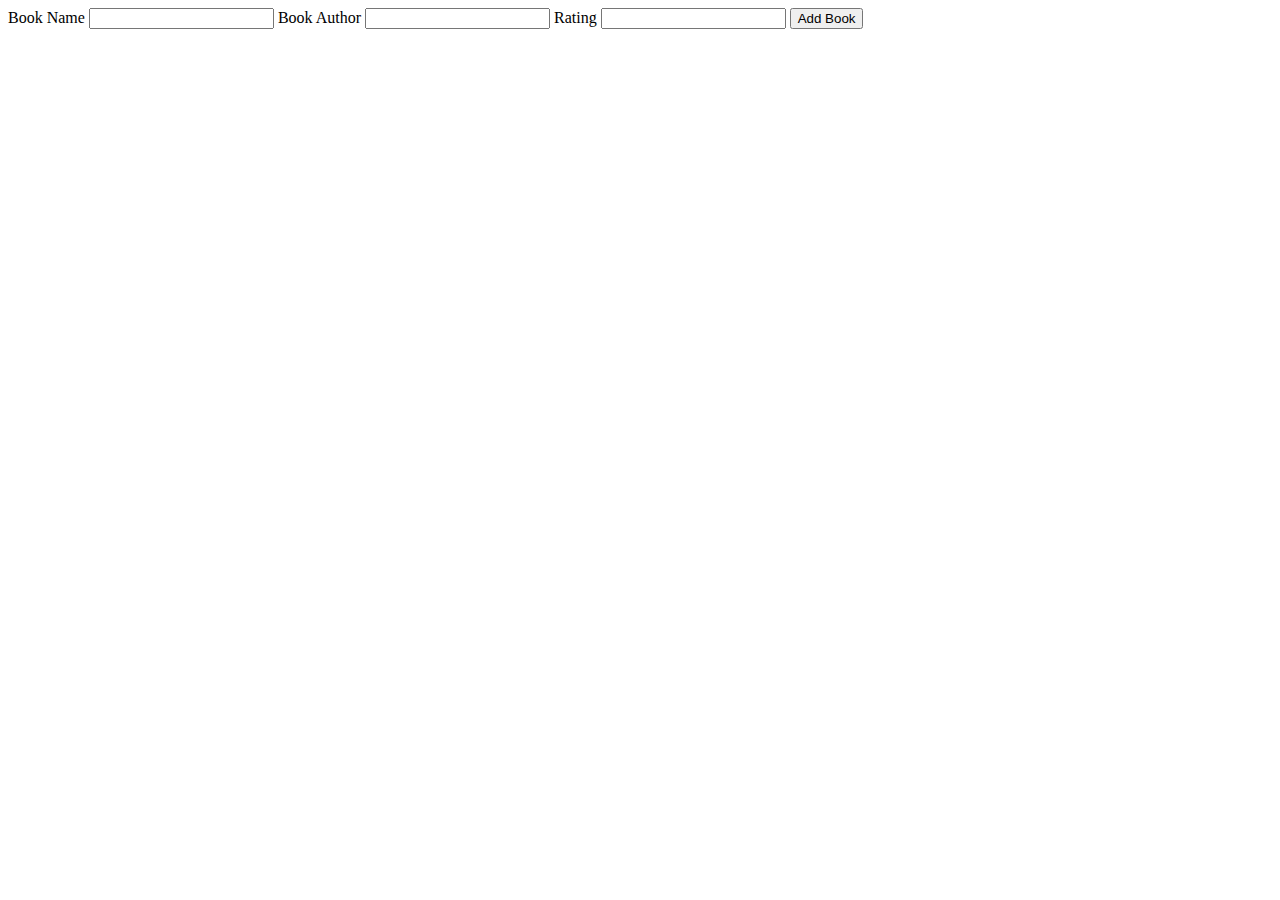
<file: library-project using flask/templates/add.html>
<!DOCTYPE html>
<html lang="en">
  <head>
    <meta charset="UTF-8" />
    <title>Add Book</title>
  </head>
  <body>
    <form action="{{ url_for('add') }}" method="POST">
      <label>Book Name</label>
      <input type="text" name="title"/>
      <label>Book Author</label>
      <input type="text" name="author"/>
      <label>Rating</label>
      <input type="text" name="rating"/>
      <button type="submit">Add Book</button>
    </form>
  </body>
</html>
</file>
